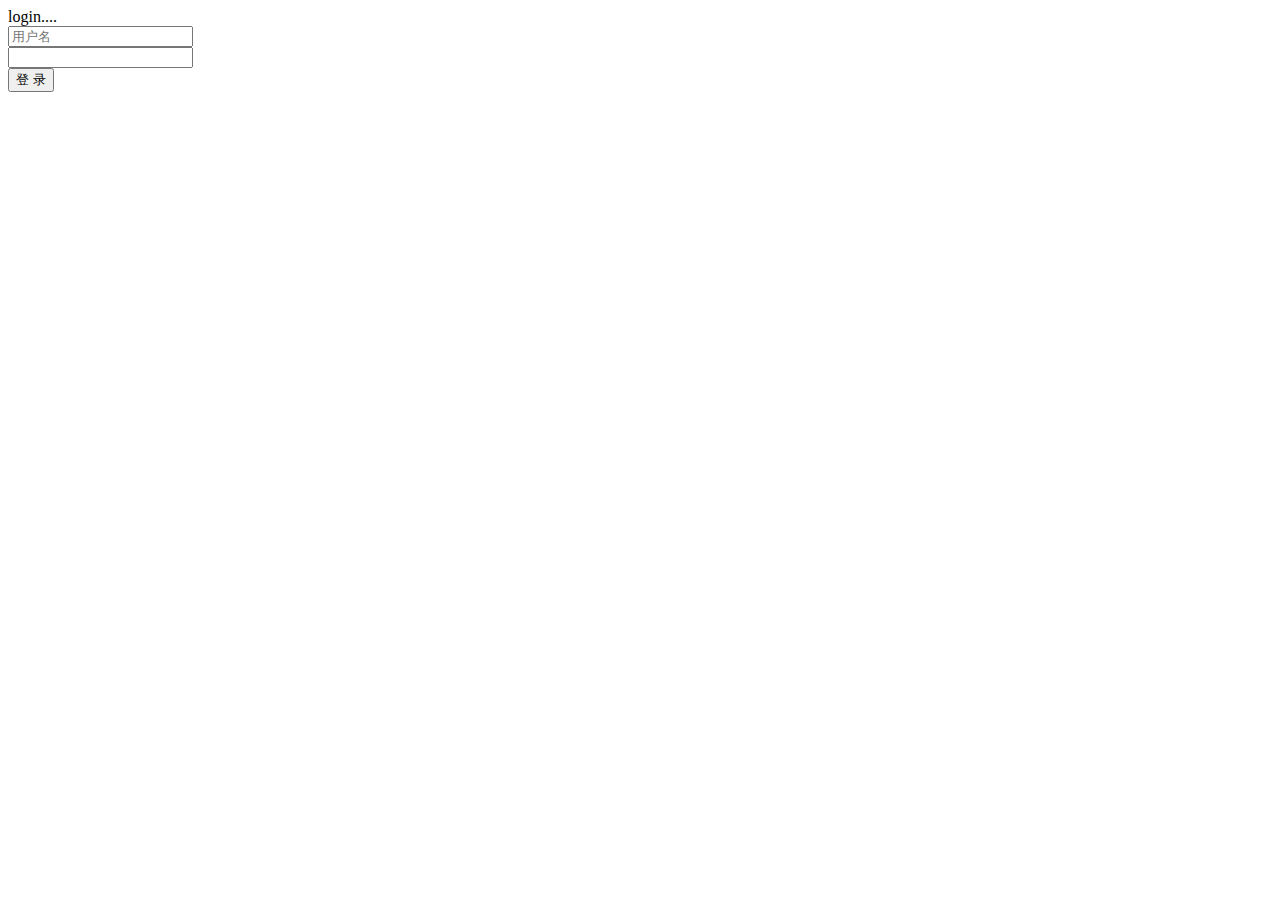
<file: src/main/resources/static/login.html>
<!DOCTYPE html PUBLIC "-//W3C//DTD HTML 4.01 Transitional//EN" "http://www.w3.org/TR/html4/loose.dtd">
<html>
<head>
<meta http-equiv="Content-Type" content="text/html; charset=utf-8">
<title>Insert title here</title>
</head>
<body>
login....
<form action="/demo/login" method="POST">
            <div>
                <input name="username" type="text" class="form-control" placeholder="用户名"/>
            </div>
            <div >
                <input name="password" type="password" class="form-control"/>
            </div>
            <div>
                <!-- /.col -->
                <div>
                    <button type="submit" >登 录</button>
                </div>
                <!-- /.col -->
            </div>
        </form>
</body>
</html>
</file>
